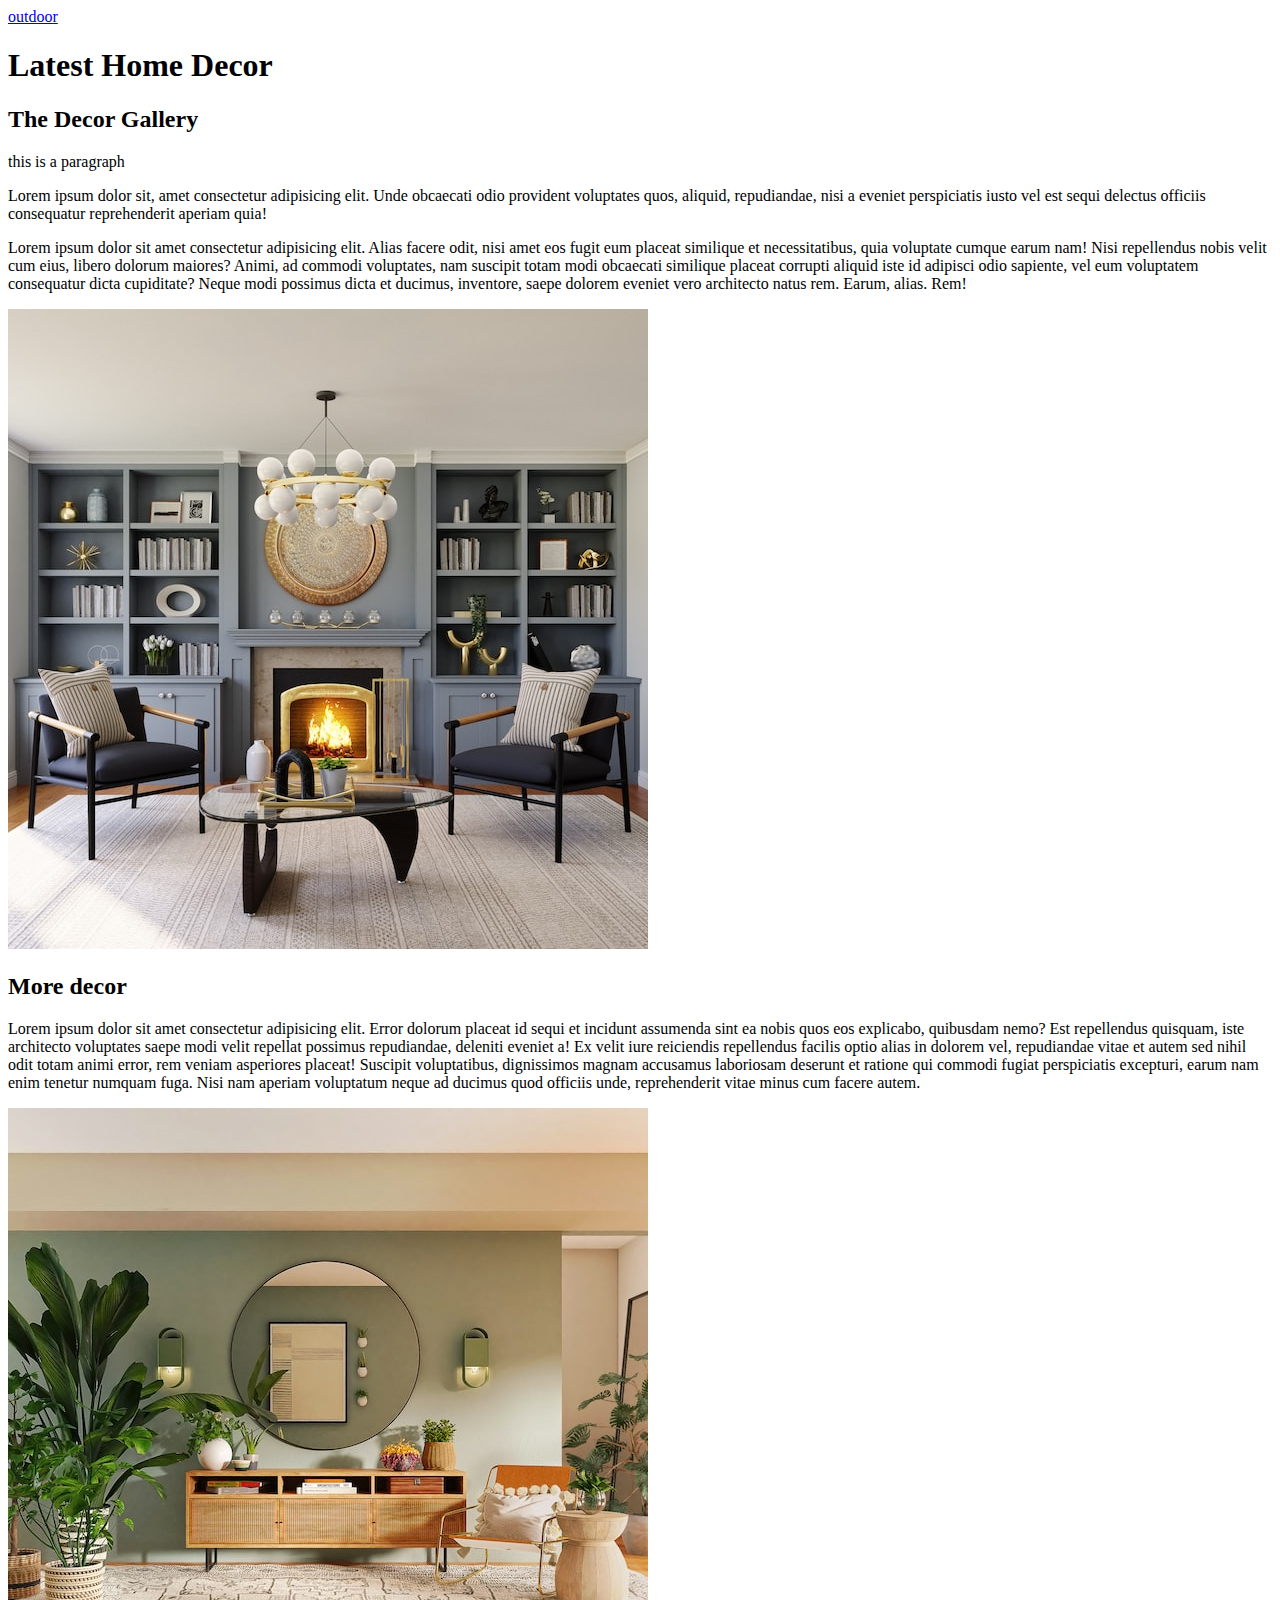
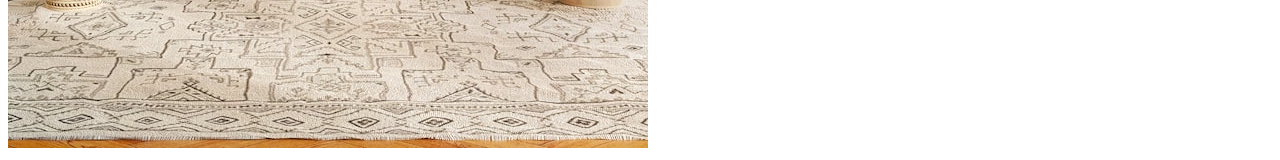
<file: css_class/class1_root/index.html>
<!DOCTYPE html>
<html lang="en">
<head>
    <meta charset="UTF-8">
    <meta http-equiv="X-UA-Compatible" content="IE=edge">
    <meta name="viewport" content="width=device-width, initial-scale=1.0">
    <title>Home Decor</title>
</head>
<body>
<a href="outdoor_decor.html">outdoor</a>

 <h1>Latest Home Decor</h1>
 <h2>The Decor Gallery</h2>

 <p>this is a paragraph</p>
 <p>Lorem ipsum dolor sit, amet consectetur adipisicing elit. Unde obcaecati odio provident voluptates quos, aliquid, repudiandae, nisi a eveniet perspiciatis iusto vel est sequi delectus officiis consequatur reprehenderit aperiam quia!</p>

 <p>Lorem ipsum dolor sit amet consectetur adipisicing elit. Alias facere odit, nisi amet eos fugit eum placeat similique et necessitatibus, quia voluptate cumque earum nam! Nisi repellendus nobis velit cum eius, libero dolorum maiores? Animi, ad commodi voluptates, nam suscipit totam modi obcaecati similique placeat corrupti aliquid iste id adipisci odio sapiente, vel eum voluptatem consequatur dicta cupiditate? Neque modi possimus dicta et ducimus, inventore, saepe dolorem eveniet vero architecto natus rem. Earum, alias. Rem!</p>


 <img src="images/homedecor1.jpg" alt="home decor">

 <h2>More decor</h2>
 <p>Lorem ipsum dolor sit amet consectetur adipisicing elit. Error dolorum placeat id sequi et incidunt assumenda sint ea nobis quos eos explicabo, quibusdam nemo? Est repellendus quisquam, iste architecto voluptates saepe modi velit repellat possimus repudiandae, deleniti eveniet a! Ex velit iure reiciendis repellendus facilis optio alias in dolorem vel, repudiandae vitae et autem sed nihil odit totam animi error, rem veniam asperiores placeat! Suscipit voluptatibus, dignissimos magnam accusamus laboriosam deserunt et ratione qui commodi fugiat perspiciatis excepturi, earum nam enim tenetur numquam fuga. Nisi nam aperiam voluptatum neque ad ducimus quod officiis unde, reprehenderit vitae minus cum facere autem.</p>
 <img src="images/homedecor2.jpg" alt="home decor">
</body>
</html>
</file>
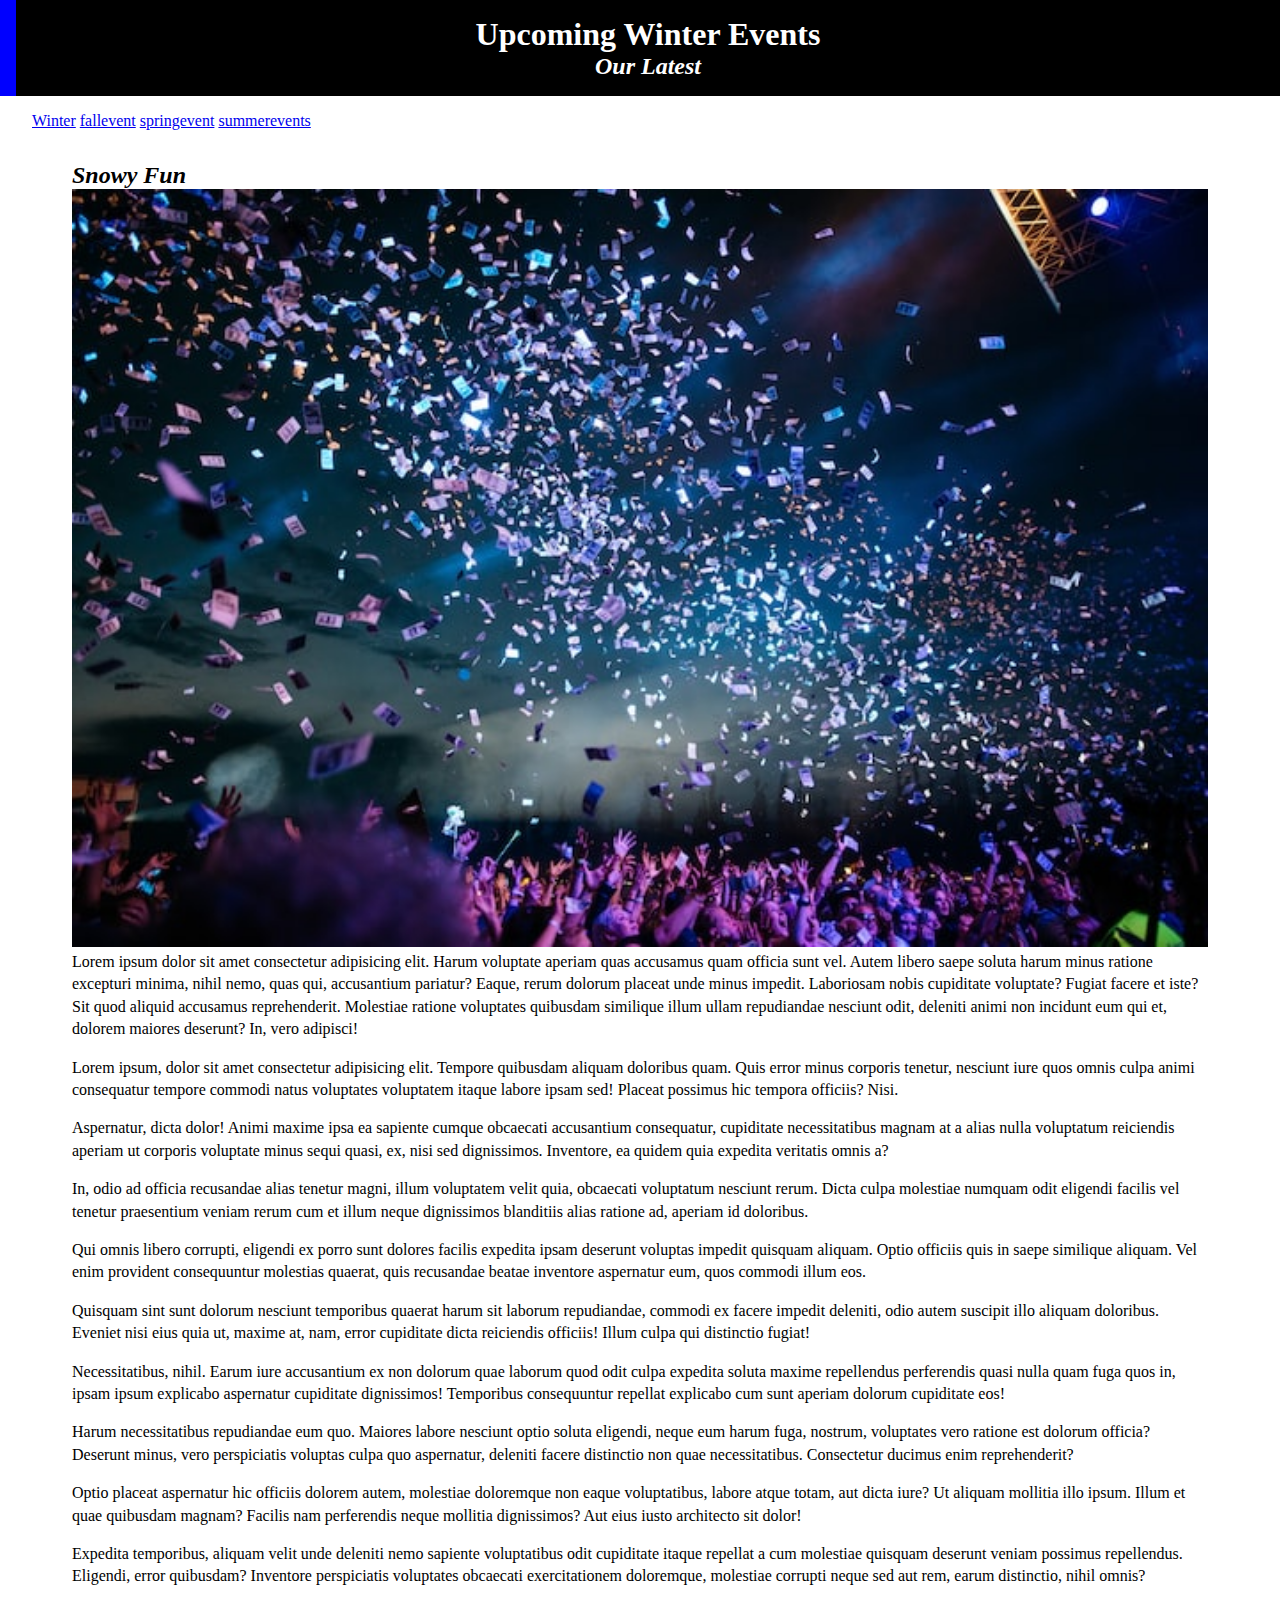
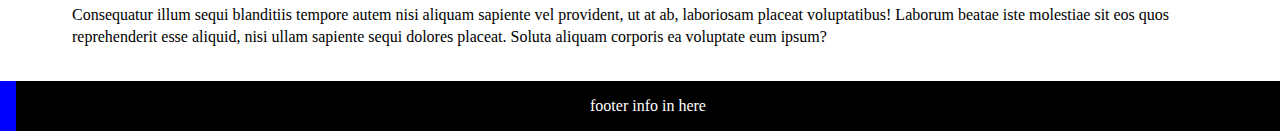
<file: css_class/class2_root/index.html>
<!DOCTYPE html>
<html lang="en">

<head>
    <meta charset="UTF-8">
    <meta http-equiv="X-UA-Compatible" content="IE=edge">
    <meta name="viewport" content="width=device-width, initial-scale=1.0">
    <title>Nature Events</title>
    <link rel="stylesheet" href="css/style.css">
</head>

<body>
    <header>
        <h1>Upcoming Winter Events</h1>
        <h2>Our latest</h2>
    </header>

    <nav>
        <a href="index.html">Winter</a>
        <a href="fallevent.html">fallevent</a>
        <a href="springevent.html">springevent</a>
        <a href="summerevents.html">summerevents</a>
    </nav>

    <article>
        <h2>Snowy Fun</h2>

        <figure>
            <img src="images/snowy_event.jpg" alt="snowy event picture">
            <figcaption>
                <p>Lorem ipsum dolor sit amet consectetur adipisicing elit. Harum voluptate aperiam quas accusamus quam officia sunt vel. Autem libero saepe soluta harum minus ratione excepturi minima, nihil nemo, quas qui, accusantium pariatur? Eaque, rerum dolorum placeat unde minus impedit. Laboriosam nobis cupiditate voluptate? Fugiat facere et iste? Sit quod aliquid accusamus reprehenderit. Molestiae ratione voluptates quibusdam similique illum ullam repudiandae nesciunt odit, deleniti animi non incidunt eum qui et, dolorem maiores deserunt? In, vero adipisci!</p>
            </figcaption>
        </figure>

        <p>Lorem ipsum, dolor sit amet consectetur adipisicing elit. Tempore quibusdam aliquam doloribus quam. Quis error minus corporis tenetur, nesciunt iure quos omnis culpa animi consequatur tempore commodi natus voluptates voluptatem itaque labore ipsam sed! Placeat possimus hic tempora officiis? Nisi.</p>
        <p>Aspernatur, dicta dolor! Animi maxime ipsa ea sapiente cumque obcaecati accusantium consequatur, cupiditate necessitatibus magnam at a alias nulla voluptatum reiciendis aperiam ut corporis voluptate minus sequi quasi, ex, nisi sed dignissimos. Inventore, ea quidem quia expedita veritatis omnis a?</p>
        <p>In, odio ad officia recusandae alias tenetur magni, illum voluptatem velit quia, obcaecati voluptatum nesciunt rerum. Dicta culpa molestiae numquam odit eligendi facilis vel tenetur praesentium veniam rerum cum et illum neque dignissimos blanditiis alias ratione ad, aperiam id doloribus.</p>
        <p>Qui omnis libero corrupti, eligendi ex porro sunt dolores facilis expedita ipsam deserunt voluptas impedit quisquam aliquam. Optio officiis quis in saepe similique aliquam. Vel enim provident consequuntur molestias quaerat, quis recusandae beatae inventore aspernatur eum, quos commodi illum eos.</p>
        <p>Quisquam sint sunt dolorum nesciunt temporibus quaerat harum sit laborum repudiandae, commodi ex facere impedit deleniti, odio autem suscipit illo aliquam doloribus. Eveniet nisi eius quia ut, maxime at, nam, error cupiditate dicta reiciendis officiis! Illum culpa qui distinctio fugiat!</p>
        <p>Necessitatibus, nihil. Earum iure accusantium ex non dolorum quae laborum quod odit culpa expedita soluta maxime repellendus perferendis quasi nulla quam fuga quos in, ipsam ipsum explicabo aspernatur cupiditate dignissimos! Temporibus consequuntur repellat explicabo cum sunt aperiam dolorum cupiditate eos!</p>
        <p>Harum necessitatibus repudiandae eum quo. Maiores labore nesciunt optio soluta eligendi, neque eum harum fuga, nostrum, voluptates vero ratione est dolorum officia? Deserunt minus, vero perspiciatis voluptas culpa quo aspernatur, deleniti facere distinctio non quae necessitatibus. Consectetur ducimus enim reprehenderit?</p>
        <p>Optio placeat aspernatur hic officiis dolorem autem, molestiae doloremque non eaque voluptatibus, labore atque totam, aut dicta iure? Ut aliquam mollitia illo ipsum. Illum et quae quibusdam magnam? Facilis nam perferendis neque mollitia dignissimos? Aut eius iusto architecto sit dolor!</p>
        <p>Expedita temporibus, aliquam velit unde deleniti nemo sapiente voluptatibus odit cupiditate itaque repellat a cum molestiae quisquam deserunt veniam possimus repellendus. Eligendi, error quibusdam? Inventore perspiciatis voluptates obcaecati exercitationem doloremque, molestiae corrupti neque sed aut rem, earum distinctio, nihil omnis?</p>
        <p>Consequatur illum sequi blanditiis tempore autem nisi aliquam sapiente vel provident, ut at ab, laboriosam placeat voluptatibus! Laborum beatae iste molestiae sit eos quos reprehenderit esse aliquid, nisi ullam sapiente sequi dolores placeat. Soluta aliquam corporis ea voluptate eum ipsum?</p>
    </article>

    <footer>
        footer info in here
    </footer>
</body>

</html>
</file>
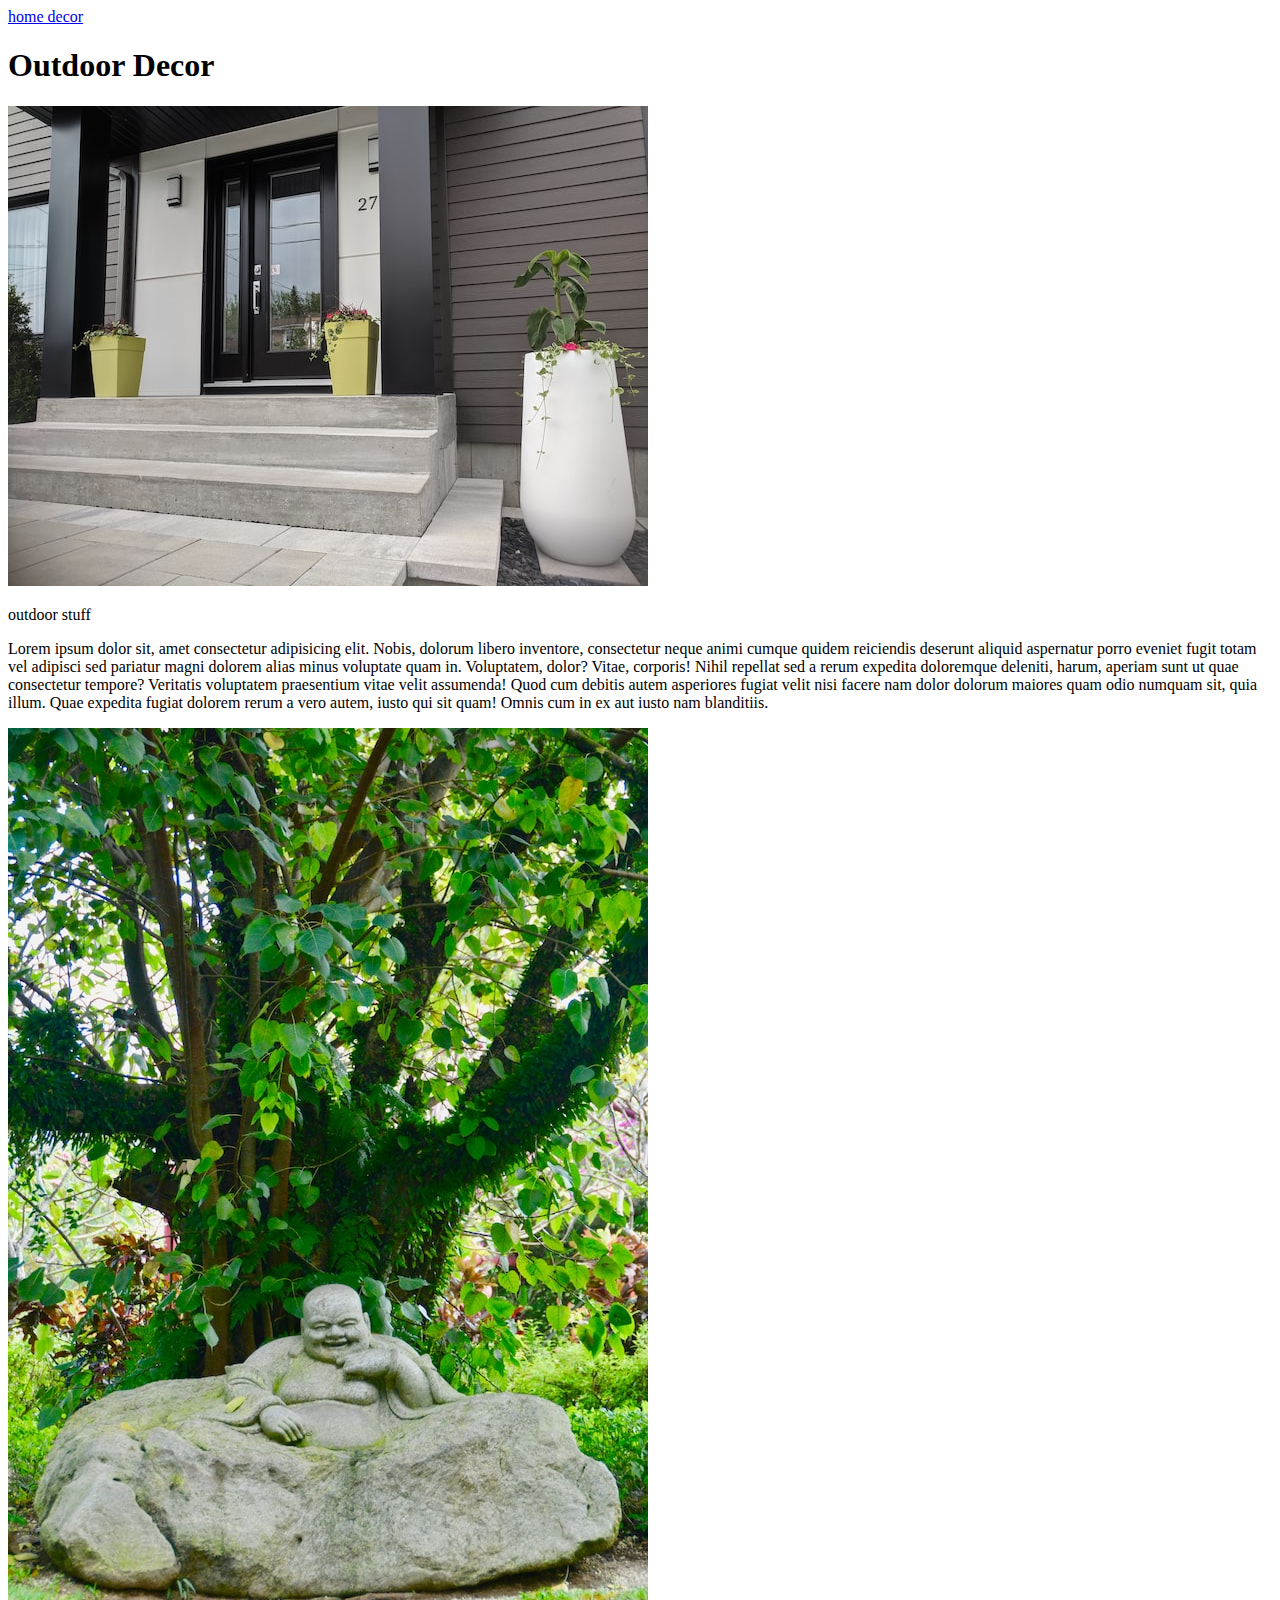
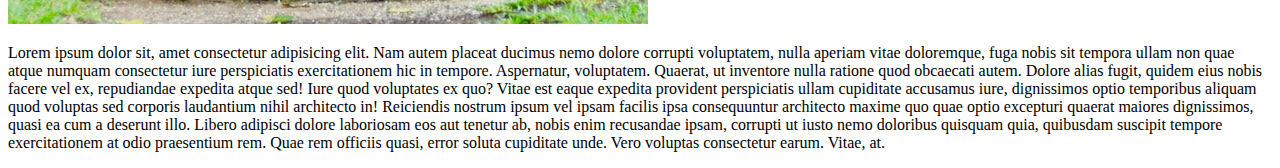
<file: css_class/class1_root/outdoor_decor.html>
<!DOCTYPE html>
<html lang="en">
<head>
    <meta charset="UTF-8">
    <meta http-equiv="X-UA-Compatible" content="IE=edge">
    <meta name="viewport" content="width=device-width, initial-scale=1.0">
    <title>Outdoor Decor</title>
</head>
<body>
    <a href="index.html">home decor</a>
    <h1>Outdoor Decor</h1>

    <img src="images/outdoor1.jpg" alt="outdoor">
    <p>outdoor stuff</p>
    <p>Lorem ipsum dolor sit, amet consectetur adipisicing elit. Nobis, dolorum libero inventore, consectetur neque animi cumque quidem reiciendis deserunt aliquid aspernatur porro eveniet fugit totam vel adipisci sed pariatur magni dolorem alias minus voluptate quam in. Voluptatem, dolor? Vitae, corporis! Nihil repellat sed a rerum expedita doloremque deleniti, harum, aperiam sunt ut quae consectetur tempore? Veritatis voluptatem praesentium vitae velit assumenda! Quod cum debitis autem asperiores fugiat velit nisi facere nam dolor dolorum maiores quam odio numquam sit, quia illum. Quae expedita fugiat dolorem rerum a vero autem, iusto qui sit quam! Omnis cum in ex aut iusto nam blanditiis.</p>

    <img src="images/outdoor2.jpg" alt="outdoor picture">

    <p>Lorem ipsum dolor sit, amet consectetur adipisicing elit. Nam autem placeat ducimus nemo dolore corrupti voluptatem, nulla aperiam vitae doloremque, fuga nobis sit tempora ullam non quae atque numquam consectetur iure perspiciatis exercitationem hic in tempore. Aspernatur, voluptatem. Quaerat, ut inventore nulla ratione quod obcaecati autem. Dolore alias fugit, quidem eius nobis facere vel ex, repudiandae expedita atque sed! Iure quod voluptates ex quo? Vitae est eaque expedita provident perspiciatis ullam cupiditate accusamus iure, dignissimos optio temporibus aliquam quod voluptas sed corporis laudantium nihil architecto in! Reiciendis nostrum ipsum vel ipsam facilis ipsa consequuntur architecto maxime quo quae optio excepturi quaerat maiores dignissimos, quasi ea cum a deserunt illo. Libero adipisci dolore laboriosam eos aut tenetur ab, nobis enim recusandae ipsam, corrupti ut iusto nemo doloribus quisquam quia, quibusdam suscipit tempore exercitationem at odio praesentium rem. Quae rem officiis quasi, error soluta cupiditate unde. Vero voluptas consectetur earum. Vitae, at.</p>
</body>
</html>
</file>
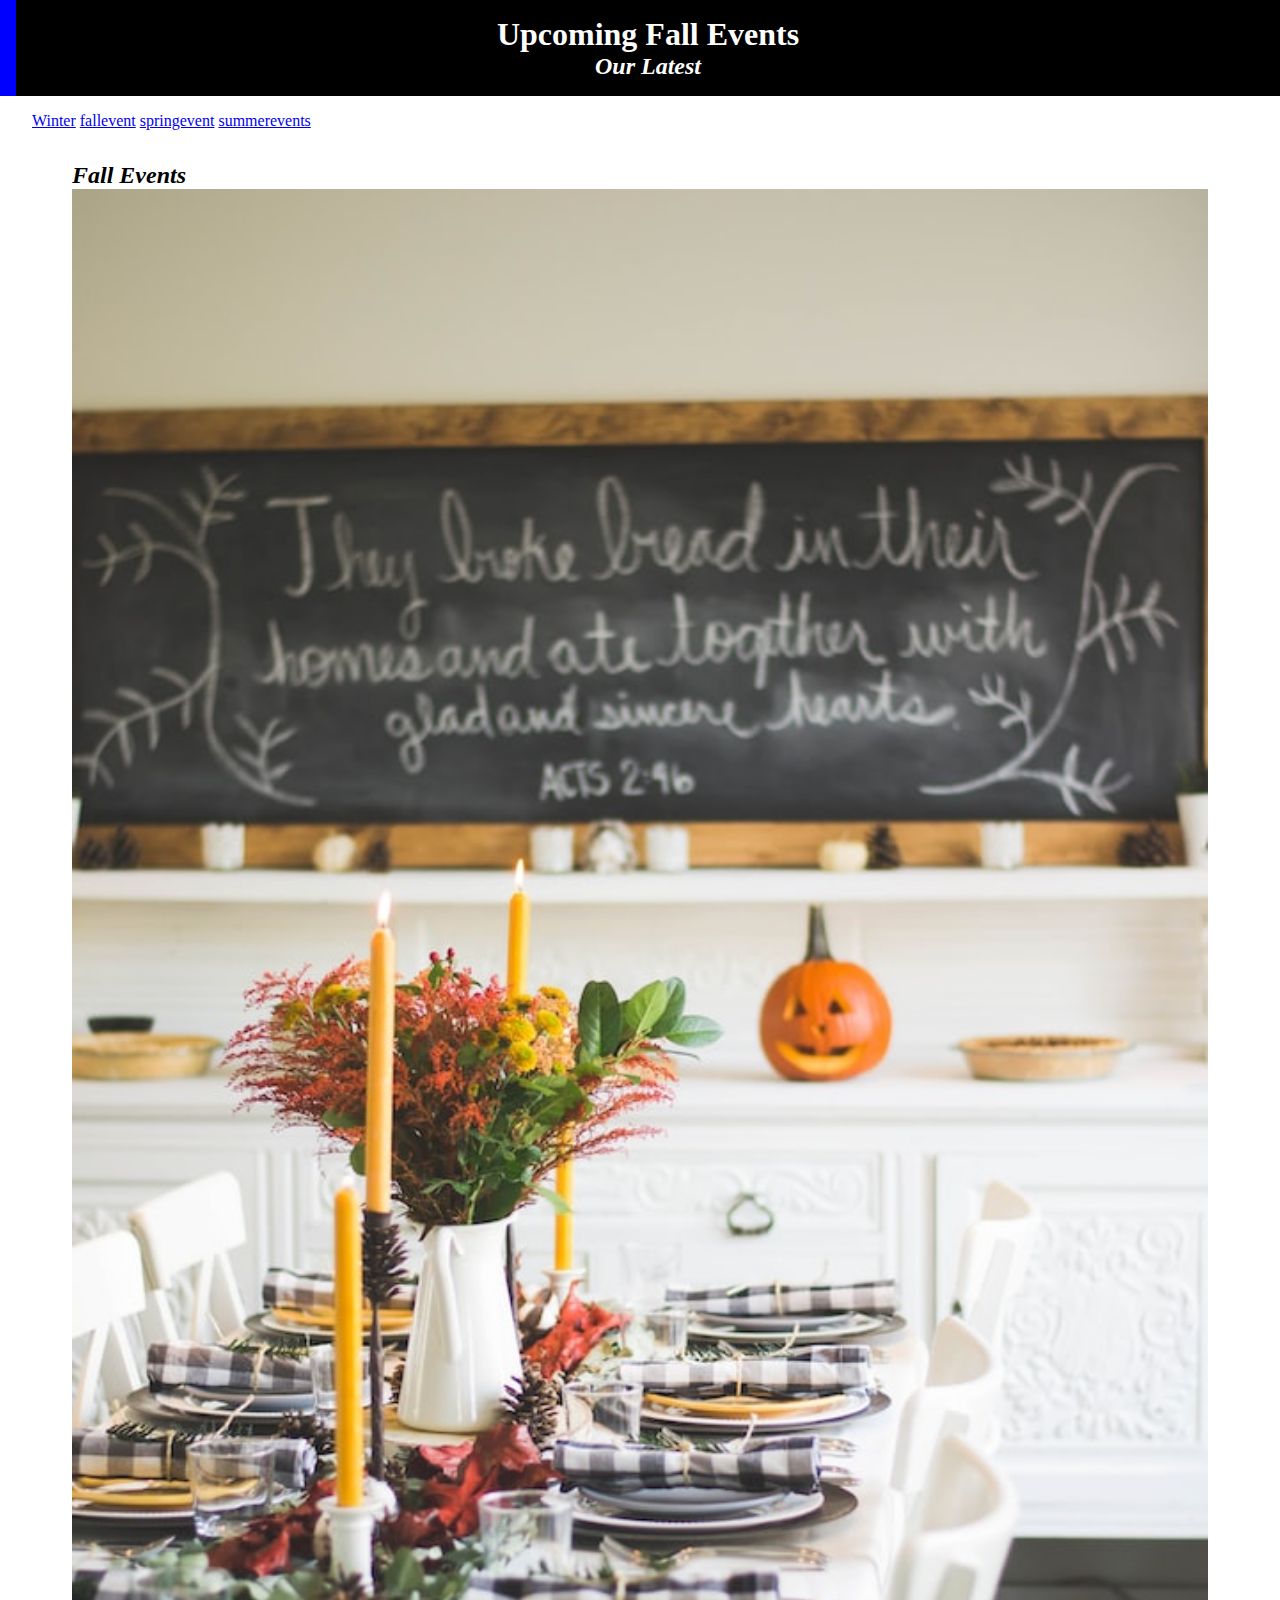
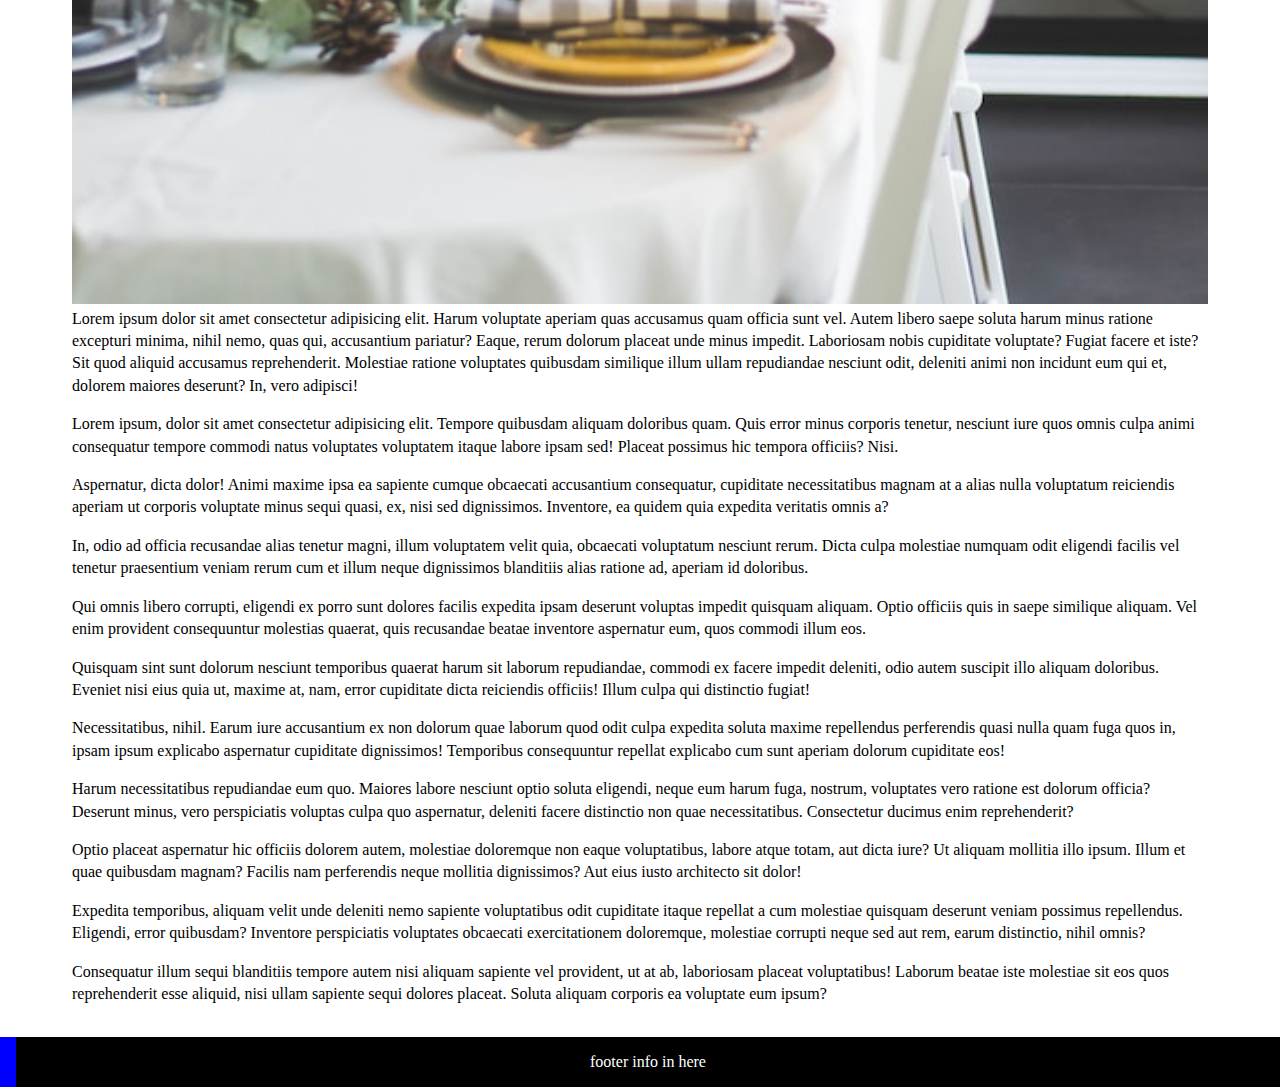
<file: css_class/class2_root/fallevent.html>
<!DOCTYPE html>
<html lang="en">

<head>
    <meta charset="UTF-8">
    <meta http-equiv="X-UA-Compatible" content="IE=edge">
    <meta name="viewport" content="width=device-width, initial-scale=1.0">
    <title>Nature Events</title>
    <link rel="stylesheet" href="css/style.css">
</head>

<body>
    <header>
        <h1>Upcoming fall Events</h1>
        <h2>Our latest</h2>
    </header>

    <nav>
        <a href="index.html">Winter</a>
        <a href="fallevent.html">fallevent</a>
        <a href="springevent.html">springevent</a>
        <a href="summerevents.html">summerevents</a>
    </nav>

    <article>
        <h2>Fall Events</h2>

        <figure>
            <img src="images/fall_events.jpg" alt="snowy event picture">
            <figcaption>
                <p>Lorem ipsum dolor sit amet consectetur adipisicing elit. Harum voluptate aperiam quas accusamus quam officia sunt vel. Autem libero saepe soluta harum minus ratione excepturi minima, nihil nemo, quas qui, accusantium pariatur? Eaque, rerum dolorum placeat unde minus impedit. Laboriosam nobis cupiditate voluptate? Fugiat facere et iste? Sit quod aliquid accusamus reprehenderit. Molestiae ratione voluptates quibusdam similique illum ullam repudiandae nesciunt odit, deleniti animi non incidunt eum qui et, dolorem maiores deserunt? In, vero adipisci!</p>
            </figcaption>
        </figure>

        <p>Lorem ipsum, dolor sit amet consectetur adipisicing elit. Tempore quibusdam aliquam doloribus quam. Quis error minus corporis tenetur, nesciunt iure quos omnis culpa animi consequatur tempore commodi natus voluptates voluptatem itaque labore ipsam sed! Placeat possimus hic tempora officiis? Nisi.</p>
        <p>Aspernatur, dicta dolor! Animi maxime ipsa ea sapiente cumque obcaecati accusantium consequatur, cupiditate necessitatibus magnam at a alias nulla voluptatum reiciendis aperiam ut corporis voluptate minus sequi quasi, ex, nisi sed dignissimos. Inventore, ea quidem quia expedita veritatis omnis a?</p>
        <p>In, odio ad officia recusandae alias tenetur magni, illum voluptatem velit quia, obcaecati voluptatum nesciunt rerum. Dicta culpa molestiae numquam odit eligendi facilis vel tenetur praesentium veniam rerum cum et illum neque dignissimos blanditiis alias ratione ad, aperiam id doloribus.</p>
        <p>Qui omnis libero corrupti, eligendi ex porro sunt dolores facilis expedita ipsam deserunt voluptas impedit quisquam aliquam. Optio officiis quis in saepe similique aliquam. Vel enim provident consequuntur molestias quaerat, quis recusandae beatae inventore aspernatur eum, quos commodi illum eos.</p>
        <p>Quisquam sint sunt dolorum nesciunt temporibus quaerat harum sit laborum repudiandae, commodi ex facere impedit deleniti, odio autem suscipit illo aliquam doloribus. Eveniet nisi eius quia ut, maxime at, nam, error cupiditate dicta reiciendis officiis! Illum culpa qui distinctio fugiat!</p>
        <p>Necessitatibus, nihil. Earum iure accusantium ex non dolorum quae laborum quod odit culpa expedita soluta maxime repellendus perferendis quasi nulla quam fuga quos in, ipsam ipsum explicabo aspernatur cupiditate dignissimos! Temporibus consequuntur repellat explicabo cum sunt aperiam dolorum cupiditate eos!</p>
        <p>Harum necessitatibus repudiandae eum quo. Maiores labore nesciunt optio soluta eligendi, neque eum harum fuga, nostrum, voluptates vero ratione est dolorum officia? Deserunt minus, vero perspiciatis voluptas culpa quo aspernatur, deleniti facere distinctio non quae necessitatibus. Consectetur ducimus enim reprehenderit?</p>
        <p>Optio placeat aspernatur hic officiis dolorem autem, molestiae doloremque non eaque voluptatibus, labore atque totam, aut dicta iure? Ut aliquam mollitia illo ipsum. Illum et quae quibusdam magnam? Facilis nam perferendis neque mollitia dignissimos? Aut eius iusto architecto sit dolor!</p>
        <p>Expedita temporibus, aliquam velit unde deleniti nemo sapiente voluptatibus odit cupiditate itaque repellat a cum molestiae quisquam deserunt veniam possimus repellendus. Eligendi, error quibusdam? Inventore perspiciatis voluptates obcaecati exercitationem doloremque, molestiae corrupti neque sed aut rem, earum distinctio, nihil omnis?</p>
        <p>Consequatur illum sequi blanditiis tempore autem nisi aliquam sapiente vel provident, ut at ab, laboriosam placeat voluptatibus! Laborum beatae iste molestiae sit eos quos reprehenderit esse aliquid, nisi ullam sapiente sequi dolores placeat. Soluta aliquam corporis ea voluptate eum ipsum?</p>
    </article>

    <footer>
        footer info in here
    </footer>
</body>

</html>
</file>
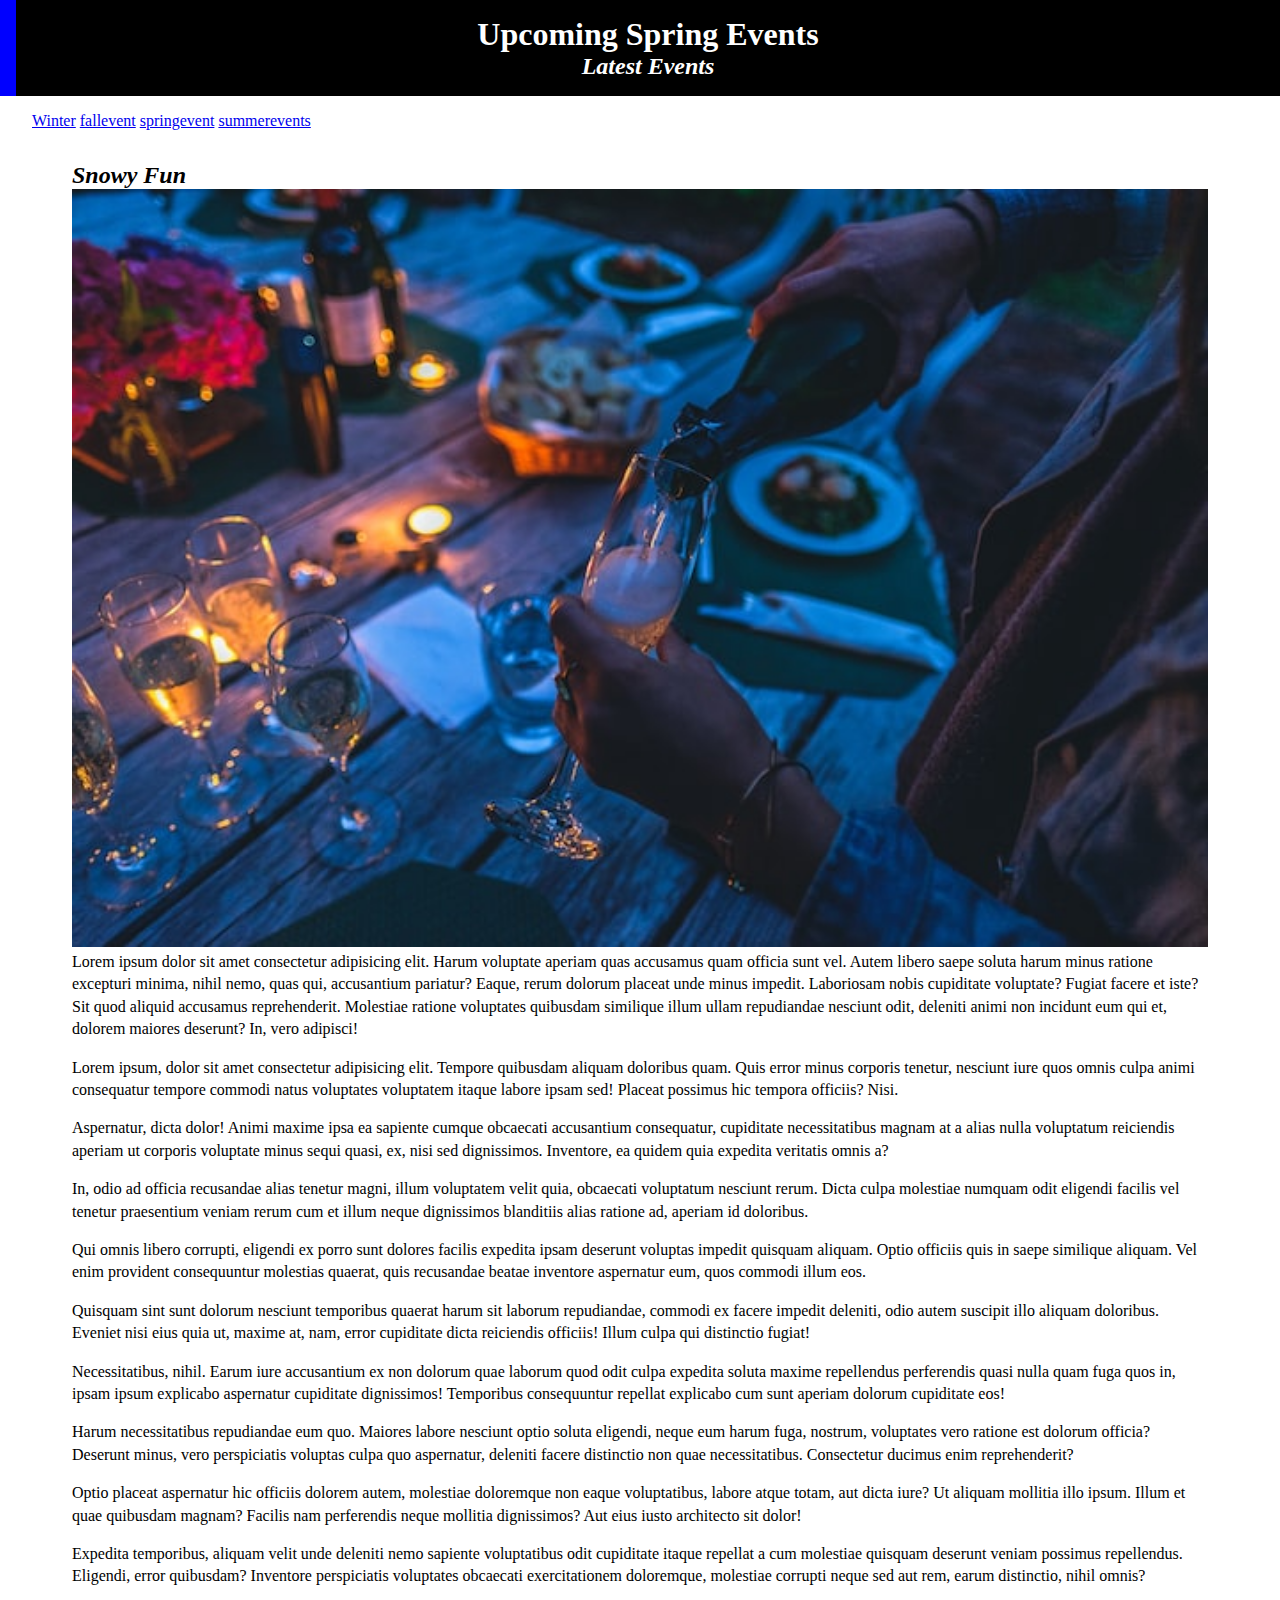
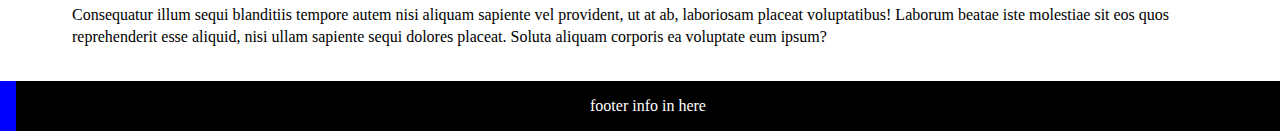
<file: css_class/class2_root/springevent.html>
<!DOCTYPE html>
<html lang="en">

<head>
    <meta charset="UTF-8">
    <meta http-equiv="X-UA-Compatible" content="IE=edge">
    <meta name="viewport" content="width=device-width, initial-scale=1.0">
    <title>Nature Events</title>
    <link rel="stylesheet" href="css/style.css">
</head>

<body>
    <header>
        <h1>Upcoming Spring Events</h1>
        <h2>latest Events</h2>
    </header>

    <nav>
        <a href="index.html">Winter</a>
        <a href="fallevent.html">fallevent</a>
        <a href="springevent.html">springevent</a>
        <a href="summerevents.html">summerevents</a>
    </nav>

    <article>
        <h2>Snowy Fun</h2>

        <figure>
            <img src="images/spring_events.jpg" alt="snowy event picture">
            <figcaption>
                <p>Lorem ipsum dolor sit amet consectetur adipisicing elit. Harum voluptate aperiam quas accusamus quam officia sunt vel. Autem libero saepe soluta harum minus ratione excepturi minima, nihil nemo, quas qui, accusantium pariatur? Eaque, rerum dolorum placeat unde minus impedit. Laboriosam nobis cupiditate voluptate? Fugiat facere et iste? Sit quod aliquid accusamus reprehenderit. Molestiae ratione voluptates quibusdam similique illum ullam repudiandae nesciunt odit, deleniti animi non incidunt eum qui et, dolorem maiores deserunt? In, vero adipisci!</p>
            </figcaption>
        </figure>

        <p>Lorem ipsum, dolor sit amet consectetur adipisicing elit. Tempore quibusdam aliquam doloribus quam. Quis error minus corporis tenetur, nesciunt iure quos omnis culpa animi consequatur tempore commodi natus voluptates voluptatem itaque labore ipsam sed! Placeat possimus hic tempora officiis? Nisi.</p>
        <p>Aspernatur, dicta dolor! Animi maxime ipsa ea sapiente cumque obcaecati accusantium consequatur, cupiditate necessitatibus magnam at a alias nulla voluptatum reiciendis aperiam ut corporis voluptate minus sequi quasi, ex, nisi sed dignissimos. Inventore, ea quidem quia expedita veritatis omnis a?</p>
        <p>In, odio ad officia recusandae alias tenetur magni, illum voluptatem velit quia, obcaecati voluptatum nesciunt rerum. Dicta culpa molestiae numquam odit eligendi facilis vel tenetur praesentium veniam rerum cum et illum neque dignissimos blanditiis alias ratione ad, aperiam id doloribus.</p>
        <p>Qui omnis libero corrupti, eligendi ex porro sunt dolores facilis expedita ipsam deserunt voluptas impedit quisquam aliquam. Optio officiis quis in saepe similique aliquam. Vel enim provident consequuntur molestias quaerat, quis recusandae beatae inventore aspernatur eum, quos commodi illum eos.</p>
        <p>Quisquam sint sunt dolorum nesciunt temporibus quaerat harum sit laborum repudiandae, commodi ex facere impedit deleniti, odio autem suscipit illo aliquam doloribus. Eveniet nisi eius quia ut, maxime at, nam, error cupiditate dicta reiciendis officiis! Illum culpa qui distinctio fugiat!</p>
        <p>Necessitatibus, nihil. Earum iure accusantium ex non dolorum quae laborum quod odit culpa expedita soluta maxime repellendus perferendis quasi nulla quam fuga quos in, ipsam ipsum explicabo aspernatur cupiditate dignissimos! Temporibus consequuntur repellat explicabo cum sunt aperiam dolorum cupiditate eos!</p>
        <p>Harum necessitatibus repudiandae eum quo. Maiores labore nesciunt optio soluta eligendi, neque eum harum fuga, nostrum, voluptates vero ratione est dolorum officia? Deserunt minus, vero perspiciatis voluptas culpa quo aspernatur, deleniti facere distinctio non quae necessitatibus. Consectetur ducimus enim reprehenderit?</p>
        <p>Optio placeat aspernatur hic officiis dolorem autem, molestiae doloremque non eaque voluptatibus, labore atque totam, aut dicta iure? Ut aliquam mollitia illo ipsum. Illum et quae quibusdam magnam? Facilis nam perferendis neque mollitia dignissimos? Aut eius iusto architecto sit dolor!</p>
        <p>Expedita temporibus, aliquam velit unde deleniti nemo sapiente voluptatibus odit cupiditate itaque repellat a cum molestiae quisquam deserunt veniam possimus repellendus. Eligendi, error quibusdam? Inventore perspiciatis voluptates obcaecati exercitationem doloremque, molestiae corrupti neque sed aut rem, earum distinctio, nihil omnis?</p>
        <p>Consequatur illum sequi blanditiis tempore autem nisi aliquam sapiente vel provident, ut at ab, laboriosam placeat voluptatibus! Laborum beatae iste molestiae sit eos quos reprehenderit esse aliquid, nisi ullam sapiente sequi dolores placeat. Soluta aliquam corporis ea voluptate eum ipsum?</p>
    </article>

    <footer>
        footer info in here
    </footer>
</body>

</html>
</file>
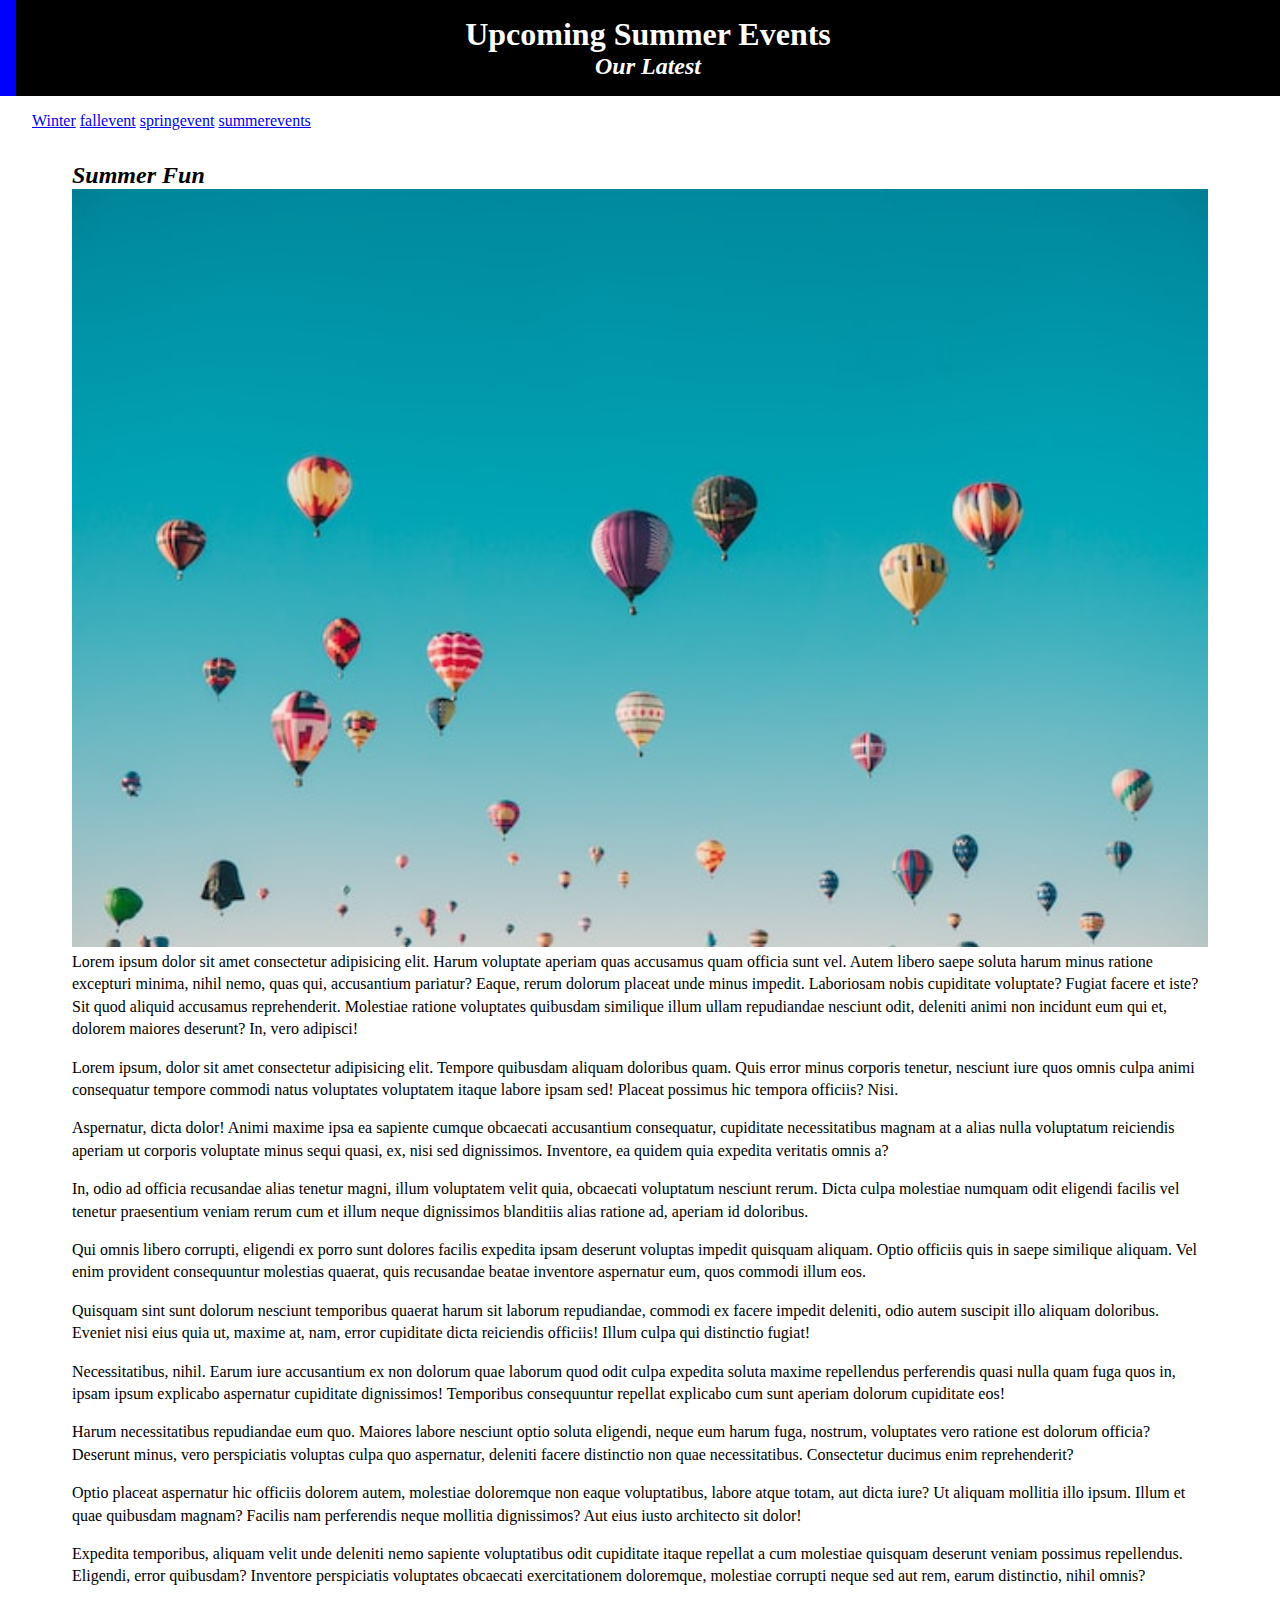
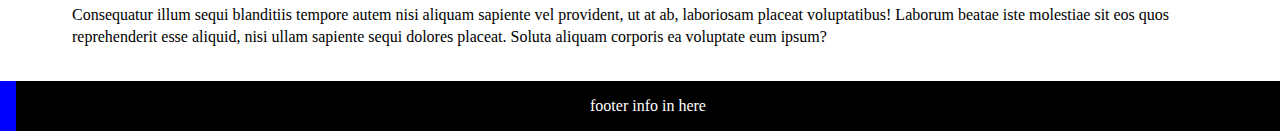
<file: css_class/class2_root/summerevents.html>
<!DOCTYPE html>
<html lang="en">

<head>
    <meta charset="UTF-8">
    <meta http-equiv="X-UA-Compatible" content="IE=edge">
    <meta name="viewport" content="width=device-width, initial-scale=1.0">
    <title>Nature Events</title>
    <link rel="stylesheet" href="css/style.css">
</head>

<body>
    <header>
        <h1>Upcoming Summer Events</h1>
        <h2>Our latest</h2>
    </header>

    <nav>
        <a href="index.html">Winter</a>
        <a href="fallevent.html">fallevent</a>
        <a href="springevent.html">springevent</a>
        <a href="summerevents.html">summerevents</a>
    </nav>

    <article>
        <h2>Summer Fun</h2>

        <figure>
            <img src="images/summer_events.jpg" alt="snowy event picture">
            <figcaption>
                <p>Lorem ipsum dolor sit amet consectetur adipisicing elit. Harum voluptate aperiam quas accusamus quam officia sunt vel. Autem libero saepe soluta harum minus ratione excepturi minima, nihil nemo, quas qui, accusantium pariatur? Eaque, rerum dolorum placeat unde minus impedit. Laboriosam nobis cupiditate voluptate? Fugiat facere et iste? Sit quod aliquid accusamus reprehenderit. Molestiae ratione voluptates quibusdam similique illum ullam repudiandae nesciunt odit, deleniti animi non incidunt eum qui et, dolorem maiores deserunt? In, vero adipisci!</p>
            </figcaption>
        </figure>

        <p>Lorem ipsum, dolor sit amet consectetur adipisicing elit. Tempore quibusdam aliquam doloribus quam. Quis error minus corporis tenetur, nesciunt iure quos omnis culpa animi consequatur tempore commodi natus voluptates voluptatem itaque labore ipsam sed! Placeat possimus hic tempora officiis? Nisi.</p>
        <p>Aspernatur, dicta dolor! Animi maxime ipsa ea sapiente cumque obcaecati accusantium consequatur, cupiditate necessitatibus magnam at a alias nulla voluptatum reiciendis aperiam ut corporis voluptate minus sequi quasi, ex, nisi sed dignissimos. Inventore, ea quidem quia expedita veritatis omnis a?</p>
        <p>In, odio ad officia recusandae alias tenetur magni, illum voluptatem velit quia, obcaecati voluptatum nesciunt rerum. Dicta culpa molestiae numquam odit eligendi facilis vel tenetur praesentium veniam rerum cum et illum neque dignissimos blanditiis alias ratione ad, aperiam id doloribus.</p>
        <p>Qui omnis libero corrupti, eligendi ex porro sunt dolores facilis expedita ipsam deserunt voluptas impedit quisquam aliquam. Optio officiis quis in saepe similique aliquam. Vel enim provident consequuntur molestias quaerat, quis recusandae beatae inventore aspernatur eum, quos commodi illum eos.</p>
        <p>Quisquam sint sunt dolorum nesciunt temporibus quaerat harum sit laborum repudiandae, commodi ex facere impedit deleniti, odio autem suscipit illo aliquam doloribus. Eveniet nisi eius quia ut, maxime at, nam, error cupiditate dicta reiciendis officiis! Illum culpa qui distinctio fugiat!</p>
        <p>Necessitatibus, nihil. Earum iure accusantium ex non dolorum quae laborum quod odit culpa expedita soluta maxime repellendus perferendis quasi nulla quam fuga quos in, ipsam ipsum explicabo aspernatur cupiditate dignissimos! Temporibus consequuntur repellat explicabo cum sunt aperiam dolorum cupiditate eos!</p>
        <p>Harum necessitatibus repudiandae eum quo. Maiores labore nesciunt optio soluta eligendi, neque eum harum fuga, nostrum, voluptates vero ratione est dolorum officia? Deserunt minus, vero perspiciatis voluptas culpa quo aspernatur, deleniti facere distinctio non quae necessitatibus. Consectetur ducimus enim reprehenderit?</p>
        <p>Optio placeat aspernatur hic officiis dolorem autem, molestiae doloremque non eaque voluptatibus, labore atque totam, aut dicta iure? Ut aliquam mollitia illo ipsum. Illum et quae quibusdam magnam? Facilis nam perferendis neque mollitia dignissimos? Aut eius iusto architecto sit dolor!</p>
        <p>Expedita temporibus, aliquam velit unde deleniti nemo sapiente voluptatibus odit cupiditate itaque repellat a cum molestiae quisquam deserunt veniam possimus repellendus. Eligendi, error quibusdam? Inventore perspiciatis voluptates obcaecati exercitationem doloremque, molestiae corrupti neque sed aut rem, earum distinctio, nihil omnis?</p>
        <p>Consequatur illum sequi blanditiis tempore autem nisi aliquam sapiente vel provident, ut at ab, laboriosam placeat voluptatibus! Laborum beatae iste molestiae sit eos quos reprehenderit esse aliquid, nisi ullam sapiente sequi dolores placeat. Soluta aliquam corporis ea voluptate eum ipsum?</p>
    </article>

    <footer>
        footer info in here
    </footer>
</body>

</html>
</file>
<file: css_class/class2_root/css/style.css>
/* a css comment */
*{
    margin: 0;
    padding: 0;
    box-sizing: border-box;
}

body {
    font-family:Arial, Helvetica, sans-serif
    font-size: 16px;

}


header, footer {
background-color: black;
color: white;
border-left: solid 1em blue;
text-align: center;
padding: 1em;
}



h1 {
    font: size 4em;
    text-transform: capitalize;
 
}

h2 {
    font: size 2em;
    text-transform: capitalize;
    font-style: italic;
}

nav {
border: 1px;
padding: 1em 2em;
}

article {
    padding: 1em 2em;
    max-width: 1200px;
    width: 100%;
margin: 0 auto;

}
figure {
    margin-bottom: 1em;
}

img {
    width: 100%;
}

p {
    margin-bottom: 1em;
    line-height: 1.4em;
}
</file>
